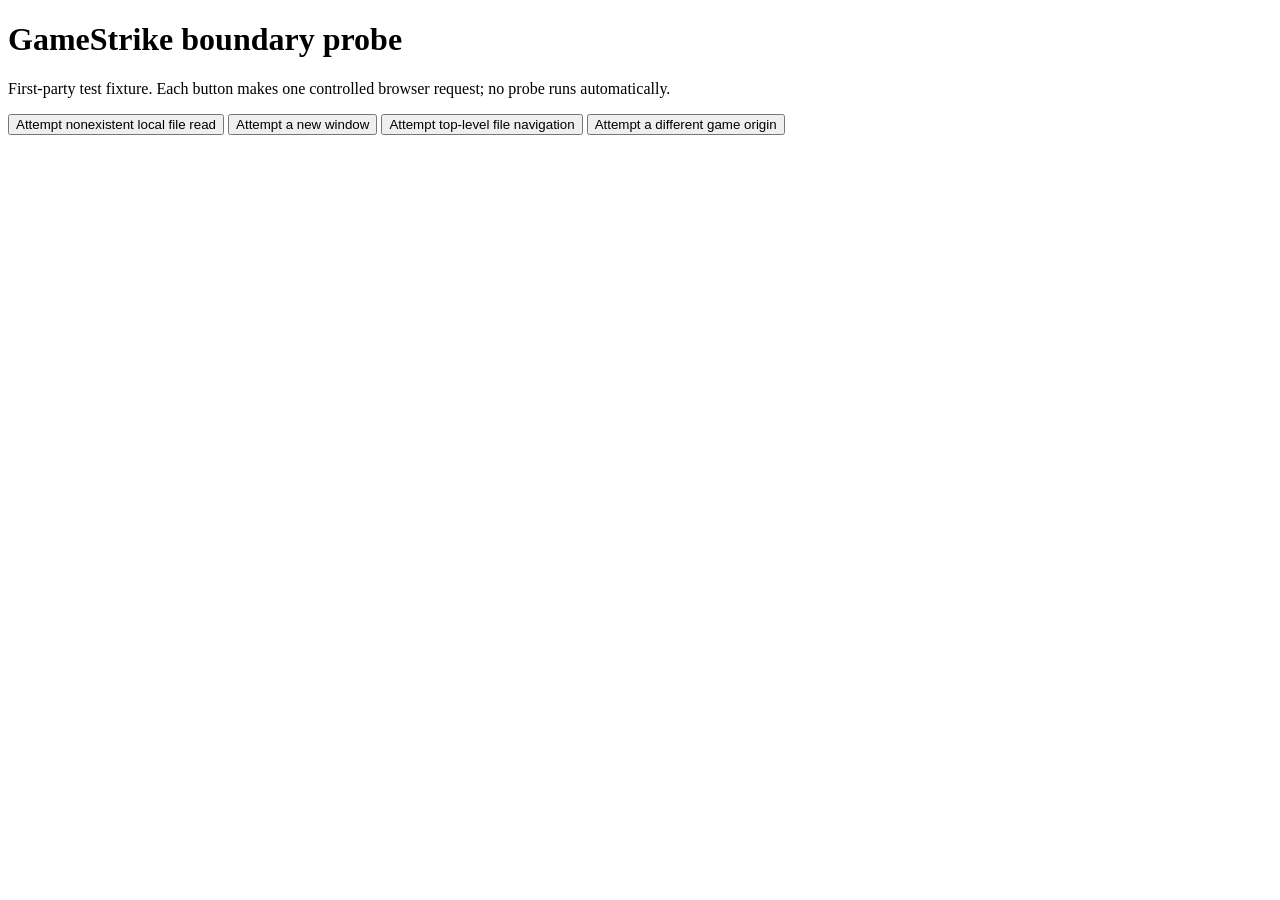
<file: fixtures/boundary-probe.html>
<!doctype html>
<html lang="en">
<meta charset="utf-8">
<title>GameStrike boundary probe</title>
<h1>GameStrike boundary probe</h1>
<p>First-party test fixture. Each button makes one controlled browser request; no probe runs automatically.</p>
<button id="local">Attempt nonexistent local file read</button>
<button id="popup">Attempt a new window</button>
<button id="navigate">Attempt top-level file navigation</button>
<button id="other">Attempt a different game origin</button>
<pre id="log"></pre>
<script>
  const log = (message) => {
    document.getElementById("log").textContent += `${message}\n`;
  };
  const missingFile = "file:///C:/GameStrike-fixture-does-not-exist.txt";
  document.getElementById("local").addEventListener("click", async () => {
    try {
      const response = await fetch(missingFile);
      log(`Local file fetch response: ${response.status}. Inspect manually; this alone proves no security property.`);
    } catch (error) {
      log(`Local file fetch failed: ${String(error)}`);
    }
  });
  document.getElementById("popup").addEventListener("click", () => {
    const opened = window.open("about:blank", "_blank");
    log(`New window request returned: ${opened === null ? "null" : "a window handle"}`);
  });
  document.getElementById("navigate").addEventListener("click", () => {
    location.href = missingFile;
    setTimeout(() => log("Still on fixture after file navigation attempt."), 300);
  });
  document.getElementById("other").addEventListener("click", async () => {
    try {
      const response = await fetch("https://gamestrike-other.localhost/index.html");
      log(`Other-origin fetch response: ${response.status}. Inspect manually.`);
    } catch (error) {
      log(`Other-origin fetch failed: ${String(error)}`);
    }
  });
</script>
</html>
</file>
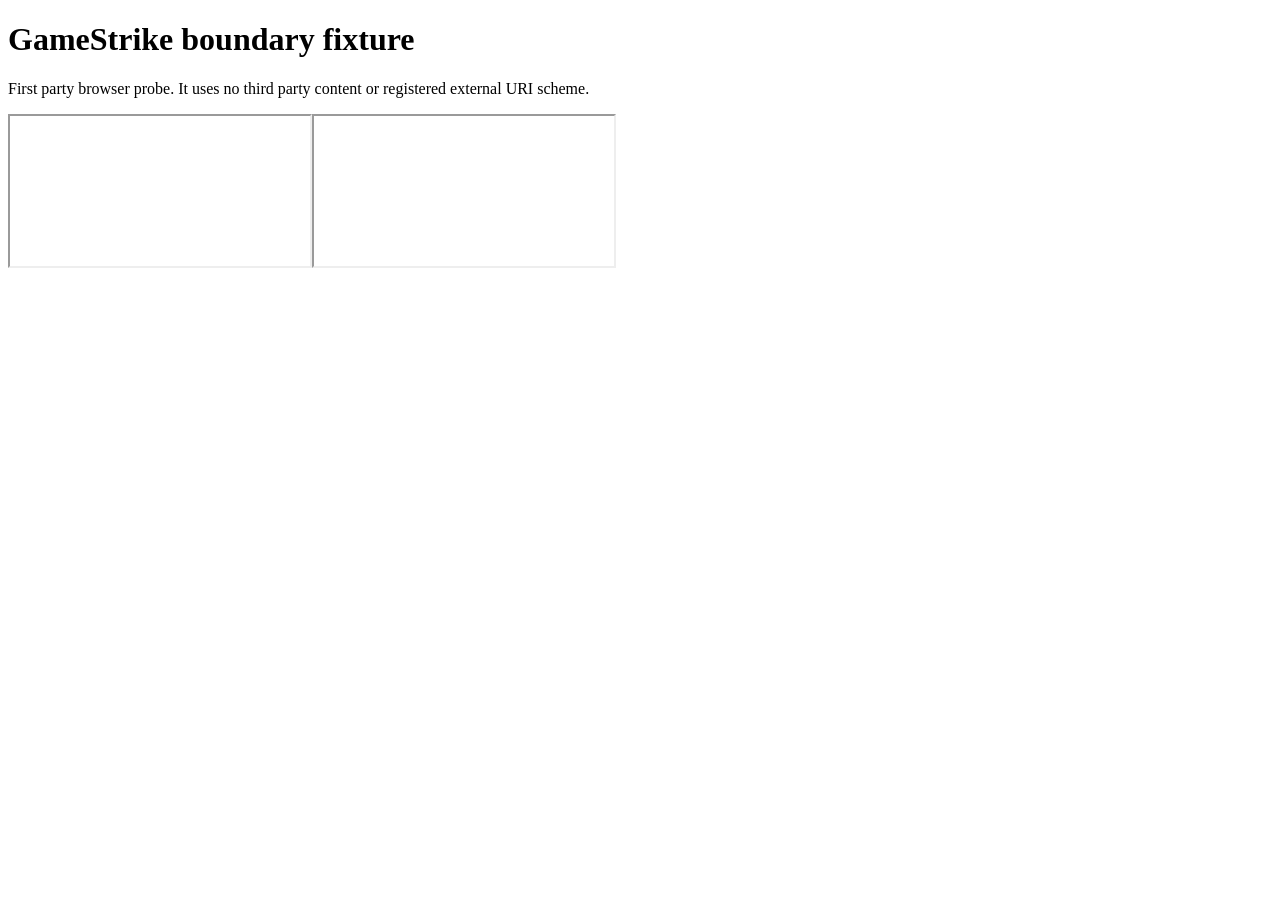
<file: fixtures/boundary-smoke.html>
<!doctype html>
<html lang="en">
<meta charset="utf-8">
<title>GameStrike boundary fixture starting</title>
<h1>GameStrike boundary fixture</h1>
<p>First party browser probe. It uses no third party content or registered external URI scheme.</p>
<pre id="results"></pre>
<script>
  const results = [];
  const record = (name, value) => results.push(`${name}=${value}`);
  const count = Number(localStorage.getItem("gamestrike-boundary-launches") || 0) + 1;
  localStorage.setItem("gamestrike-boundary-launches", String(count));
  record("launch", count);

  const popup = window.open("about:blank", "_blank");
  record("popup", popup === null ? "null" : "handle");
  if (popup) popup.close();

  const missingFile = "file:///C:/GameStrike-fixture-does-not-exist.txt";
  for (const [name, url] of [
    ["file-frame", missingFile],
    ["other-frame", "https://gamestrike-other.localhost/index.html"],
  ]) {
    const frame = document.createElement("iframe");
    frame.title = name;
    frame.src = url;
    document.body.append(frame);
  }

  fetch(missingFile).then(
    () => record("file-fetch", "resolved"),
    () => record("file-fetch", "rejected"),
  );

  if (navigator.geolocation) {
    navigator.geolocation.getCurrentPosition(
      () => record("location", "granted"),
      () => record("location", "denied"),
      { timeout: 1000, maximumAge: 0 },
    );
  } else {
    record("location", "unavailable");
  }

  const download = document.createElement("a");
  download.href = "data:text/plain,GameStrike%20fixture";
  download.download = "gamestrike-boundary-fixture.txt";
  document.body.append(download);
  download.click();
  download.remove();

  setTimeout(() => {
    document.getElementById("results").textContent = results.join("\n");
    document.title = `GameStrike boundary fixture ${results.join(";")}`;
  }, 1800);
</script>
</html>
</file>
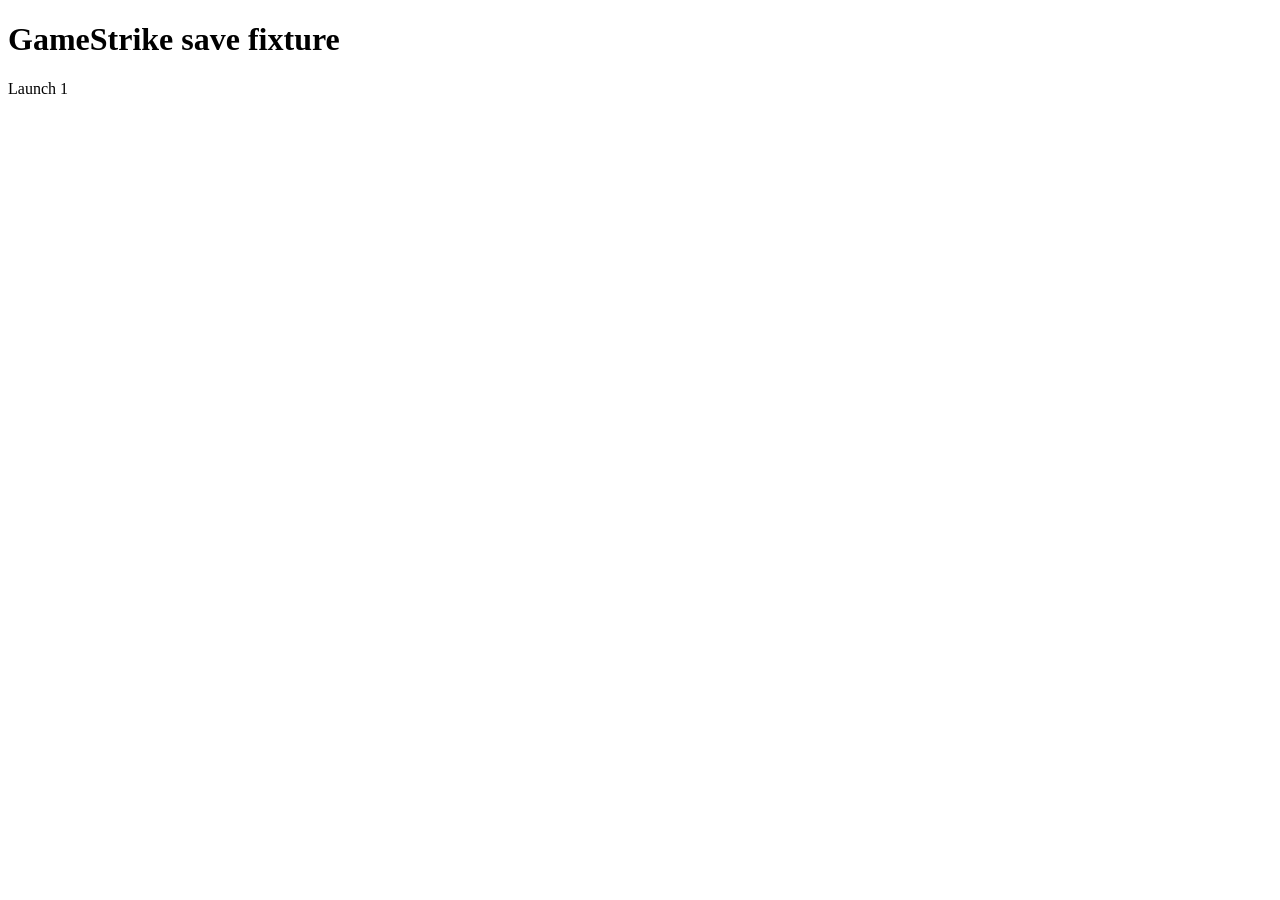
<file: fixtures/save-counter.html>
<!doctype html>
<html lang="en">
<meta charset="utf-8">
<title>GameStrike save fixture</title>
<h1>GameStrike save fixture</h1>
<p id="count"></p>
<script>
  const count = Number(localStorage.getItem("launch-count") || "0") + 1;
  localStorage.setItem("launch-count", String(count));
  document.getElementById("count").textContent = `Launch ${count}`;
  document.title = `GameStrike fixture launch ${count}`;
</script>
</html>
</file>
